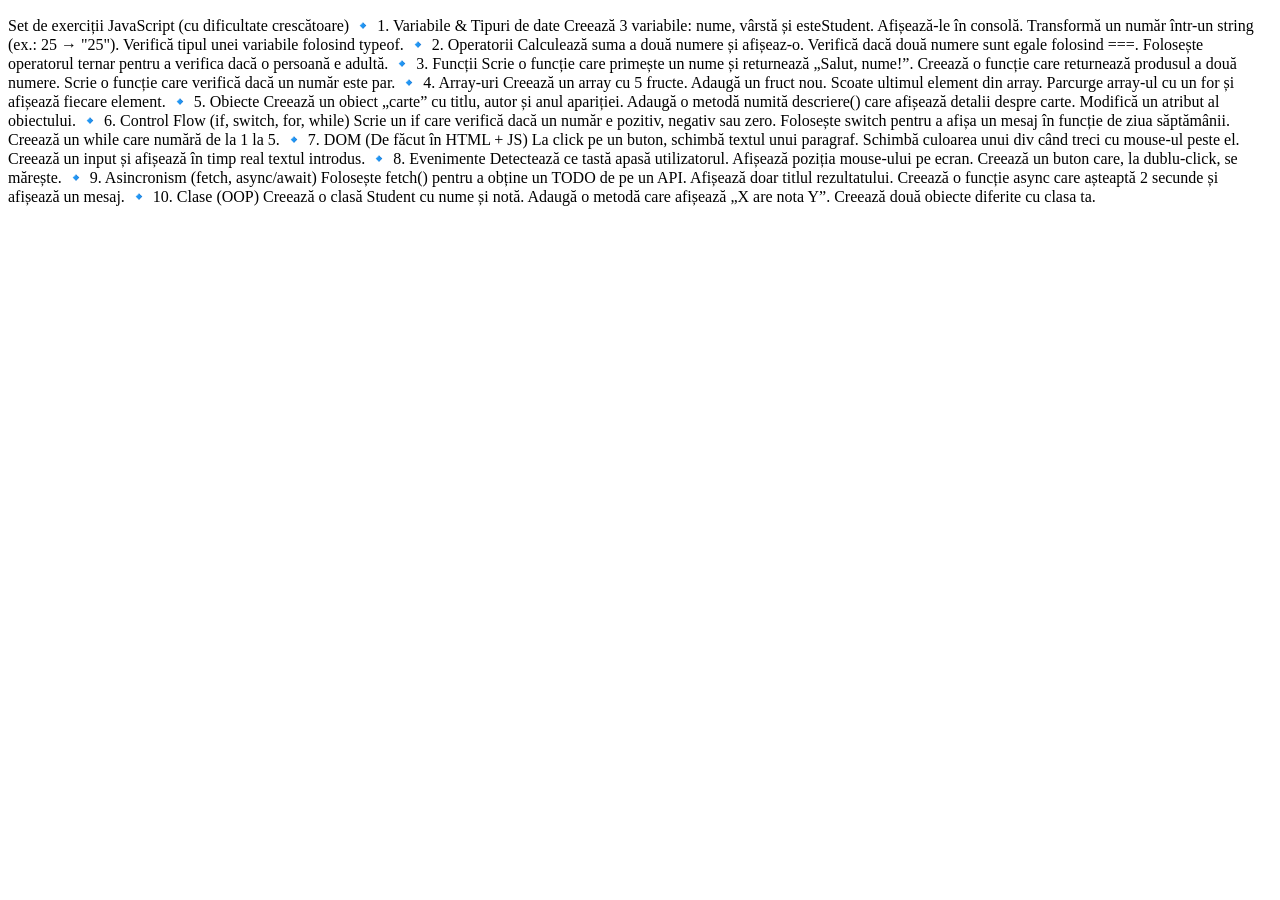
<file: eu-chat/index.html>
<!DOCTYPE html>
<html lang="en">
<head>
    <meta charset="UTF-8">
    <meta name="viewport" content="width=device-width, initial-scale=1.0">
    <title>Document</title>
    <script src="main.js" defer></script>
</head>
<body>
    <p>

Set de exerciții JavaScript (cu dificultate crescătoare)
🔹 1. Variabile & Tipuri de date

Creează 3 variabile: nume, vârstă și esteStudent. Afișează-le în consolă.

Transformă un număr într-un string (ex.: 25 → "25").

Verifică tipul unei variabile folosind typeof.

🔹 2. Operatorii

Calculează suma a două numere și afișeaz-o.

Verifică dacă două numere sunt egale folosind ===.

Folosește operatorul ternar pentru a verifica dacă o persoană e adultă.

🔹 3. Funcții

Scrie o funcție care primește un nume și returnează „Salut, nume!”.

Creează o funcție care returnează produsul a două numere.

Scrie o funcție care verifică dacă un număr este par.

🔹 4. Array-uri

Creează un array cu 5 fructe. Adaugă un fruct nou.

Scoate ultimul element din array.

Parcurge array-ul cu un for și afișează fiecare element.

🔹 5. Obiecte

Creează un obiect „carte” cu titlu, autor și anul apariției.

Adaugă o metodă numită descriere() care afișează detalii despre carte.

Modifică un atribut al obiectului.

🔹 6. Control Flow (if, switch, for, while)

Scrie un if care verifică dacă un număr e pozitiv, negativ sau zero.

Folosește switch pentru a afișa un mesaj în funcție de ziua săptămânii.

Creează un while care numără de la 1 la 5.

🔹 7. DOM

(De făcut în HTML + JS)

La click pe un buton, schimbă textul unui paragraf.

Schimbă culoarea unui div când treci cu mouse-ul peste el.

Creează un input și afișează în timp real textul introdus.

🔹 8. Evenimente

Detectează ce tastă apasă utilizatorul.

Afișează poziția mouse-ului pe ecran.

Creează un buton care, la dublu-click, se mărește.

🔹 9. Asincronism (fetch, async/await)

Folosește fetch() pentru a obține un TODO de pe un API.

Afișează doar titlul rezultatului.

Creează o funcție async care așteaptă 2 secunde și afișează un mesaj.

🔹 10. Clase (OOP)

Creează o clasă Student cu nume și notă.

Adaugă o metodă care afișează „X are nota Y”.

Creează două obiecte diferite cu clasa ta.

    </p>
</body>
</html>
</file>
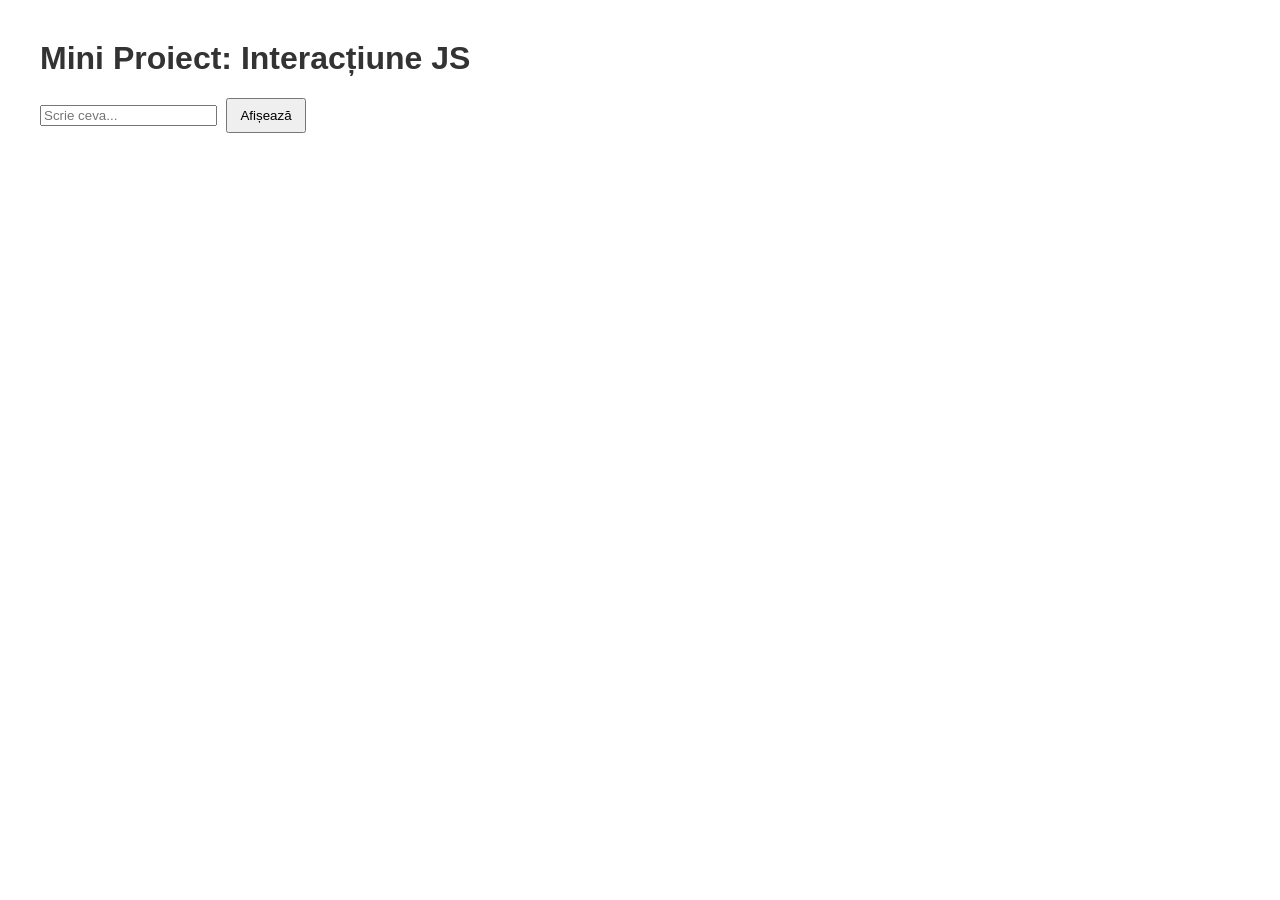
<file: proiect_html_css_js/index.html>
<!DOCTYPE html>
<html lang="ro">
<head>
  <meta charset="UTF-8" />
  <meta name="viewport" content="width=device-width, initial-scale=1.0" />
  <title>Mini Proiect JS</title>
  <link rel="stylesheet" href="style.css" />
</head>
<body>
  <h1>Mini Proiect: Interacțiune JS</h1>
  <input id="inp" type="text" placeholder="Scrie ceva..." />
  <button id="btn">Afișează</button>
  <p id="text"></p>

  <script src="script.js"></script>
</body>
</html>
</file>
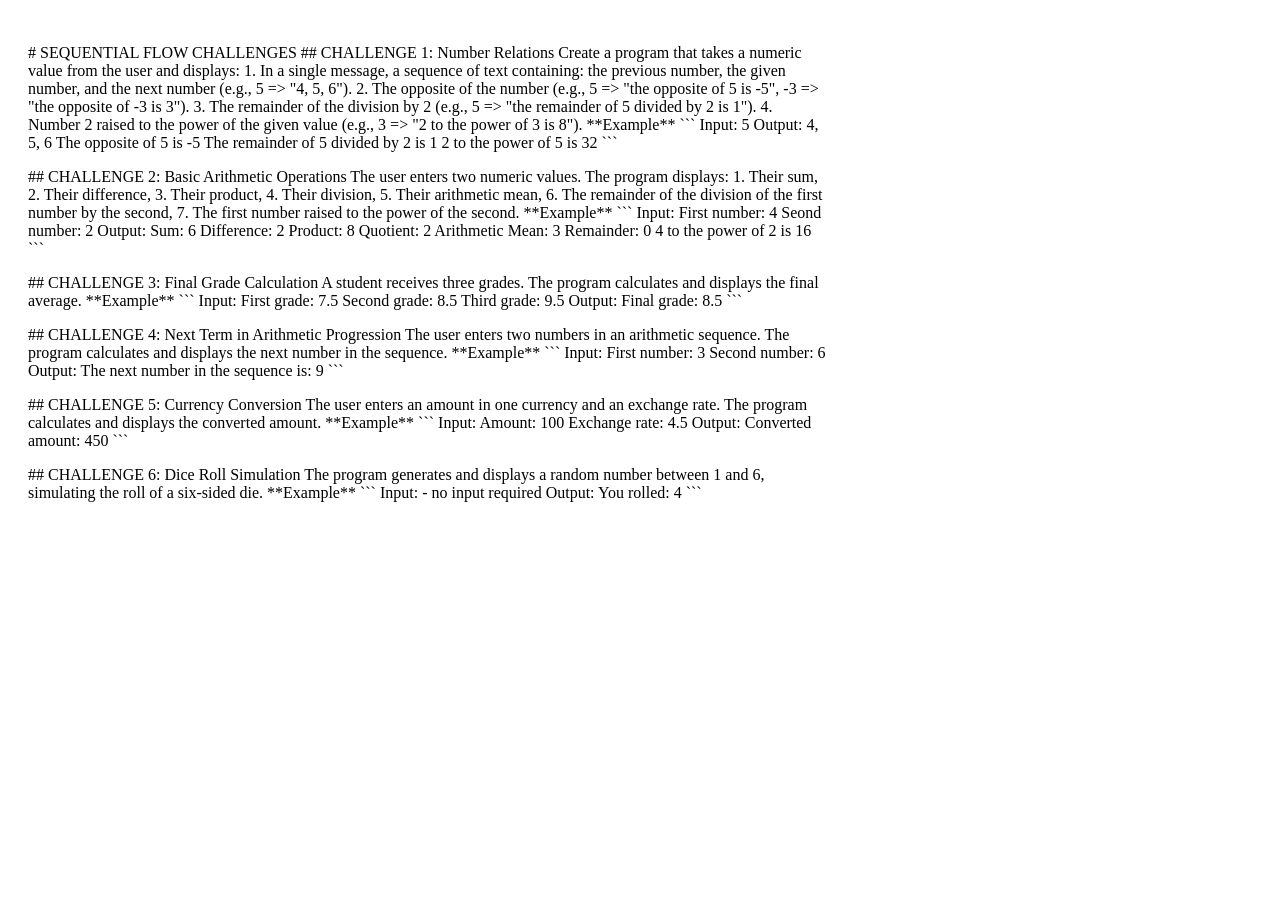
<file: 01-algorithmics/01-sequential-flow/index.html>
<!DOCTYPE html>
<html lang="en">
  <head>
    <meta charset="UTF-8" />
    <meta name="viewport" content="width=device-width, initial-scale=1.0" />
    <title>Document</title>
    <link rel="stylesheet" href="style.css" />
     <script src="main.js" defer></script>
  </head>
  <body>
    <div class="container">
      <p>
        # SEQUENTIAL FLOW CHALLENGES ## CHALLENGE 1: Number Relations Create a
        program that takes a numeric value from the user and displays: 1. In a
        single message, a sequence of text containing: the previous number, the
        given number, and the next number (e.g., 5 => "4, 5, 6"). 2. The
        opposite of the number (e.g., 5 => "the opposite of 5 is -5", -3 => "the
        opposite of -3 is 3"). 3. The remainder of the division by 2 (e.g., 5 =>
        "the remainder of 5 divided by 2 is 1"). 4. Number 2 raised to the power
        of the given value (e.g., 3 => "2 to the power of 3 is 8"). **Example**
        ``` Input: 5 Output: 4, 5, 6 The opposite of 5 is -5 The remainder of 5
        divided by 2 is 1 2 to the power of 5 is 32 ```
      </p>
      <p>
        ## CHALLENGE 2: Basic Arithmetic Operations The user enters two numeric
        values. The program displays: 1. Their sum, 2. Their difference, 3.
        Their product, 4. Their division, 5. Their arithmetic mean, 6. The
        remainder of the division of the first number by the second, 7. The
        first number raised to the power of the second. **Example** ``` Input:
        First number: 4 Seond number: 2 Output: Sum: 6 Difference: 2 Product: 8
        Quotient: 2 Arithmetic Mean: 3 Remainder: 0 4 to the power of 2 is 16
        ```
      </p>

      ## CHALLENGE 3: Final Grade Calculation A student receives three grades.
      The program calculates and displays the final average. **Example** ```
      Input: First grade: 7.5 Second grade: 8.5 Third grade: 9.5 Output: Final
      grade: 8.5 ```
      <p>
        ## CHALLENGE 4: Next Term in Arithmetic Progression The user enters two
        numbers in an arithmetic sequence. The program calculates and displays
        the next number in the sequence. **Example** ``` Input: First number: 3
        Second number: 6 Output: The next number in the sequence is: 9 ```
      </p>

      ## CHALLENGE 5: Currency Conversion The user enters an amount in one
      currency and an exchange rate. The program calculates and displays the
      converted amount. **Example** ``` Input: Amount: 100 Exchange rate: 4.5
      Output: Converted amount: 450 ```
      <p>
        ## CHALLENGE 6: Dice Roll Simulation The program generates and displays
        a random number between 1 and 6, simulating the roll of a six-sided die.
        **Example** ``` Input: - no input required Output: You rolled: 4 ```
      </p>
    </div>
   
  </body>
</html>
</file>
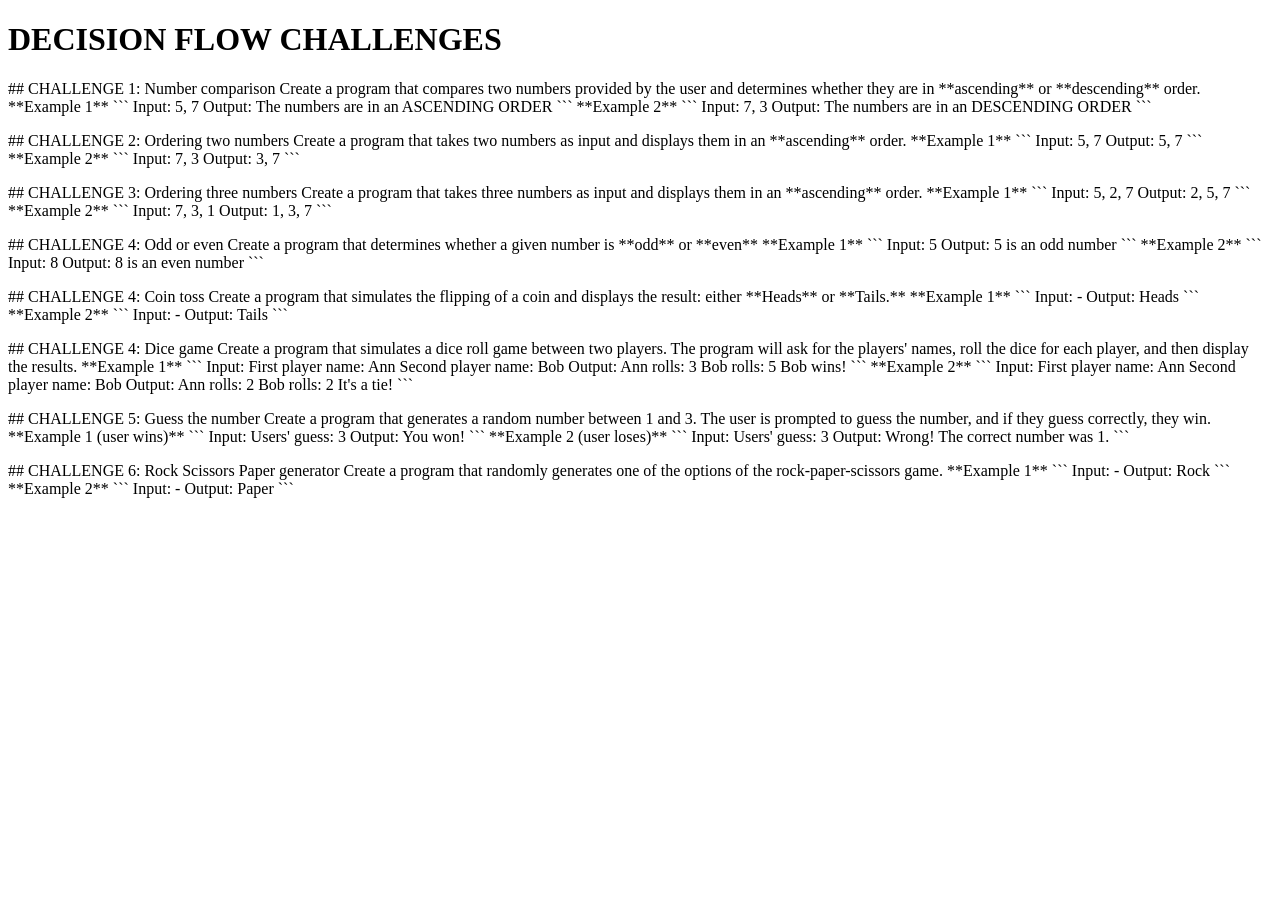
<file: 01-algorithmics/02-decision-flow/index.html>
<!DOCTYPE html>
<html lang="en">
  <head>
    <meta charset="UTF-8" />
    <meta name="viewport" content="width=device-width, initial-scale=1.0" />
    <title>Decision-flow</title>
  </head>
  <body>
    <h1>DECISION FLOW CHALLENGES</h1>
    <p>
      ## CHALLENGE 1: Number comparison Create a program that compares two
      numbers provided by the user and determines whether they are in
      **ascending** or **descending** order. **Example 1** ``` Input: 5, 7
      Output: The numbers are in an ASCENDING ORDER ``` **Example 2** ``` Input:
      7, 3 Output: The numbers are in an DESCENDING ORDER ```
    </p>
    <p>
      ## CHALLENGE 2: Ordering two numbers Create a program that takes two
      numbers as input and displays them in an **ascending** order. **Example
      1** ``` Input: 5, 7 Output: 5, 7 ``` **Example 2** ``` Input: 7, 3 Output:
      3, 7 ```
    </p>
    <p>
      ## CHALLENGE 3: Ordering three numbers Create a program that takes three
      numbers as input and displays them in an **ascending** order. **Example
      1** ``` Input: 5, 2, 7 Output: 2, 5, 7 ``` **Example 2** ``` Input: 7, 3,
      1 Output: 1, 3, 7 ```
    </p>
    <p>
      ## CHALLENGE 4: Odd or even Create a program that determines whether a
      given number is **odd** or **even** **Example 1** ``` Input: 5 Output: 5
      is an odd number ``` **Example 2** ``` Input: 8 Output: 8 is an even
      number ```
    </p>
    <p>
      ## CHALLENGE 4: Coin toss Create a program that simulates the flipping of
      a coin and displays the result: either **Heads** or **Tails.** **Example
      1** ``` Input: - Output: Heads ``` **Example 2** ``` Input: - Output:
      Tails ```
    </p>
    <p>
      ## CHALLENGE 4: Dice game Create a program that simulates a dice roll game
      between two players. The program will ask for the players' names, roll the
      dice for each player, and then display the results. **Example 1** ```
      Input: First player name: Ann Second player name: Bob Output: Ann rolls: 3
      Bob rolls: 5 Bob wins! ``` **Example 2** ``` Input: First player name: Ann
      Second player name: Bob Output: Ann rolls: 2 Bob rolls: 2 It's a tie! ```
    </p>
    <p>
      ## CHALLENGE 5: Guess the number Create a program that generates a random
      number between 1 and 3. The user is prompted to guess the number, and if
      they guess correctly, they win. **Example 1 (user wins)** ``` Input:
      Users' guess: 3 Output: You won! ``` **Example 2 (user loses)** ``` Input:
      Users' guess: 3 Output: Wrong! The correct number was 1. ```
    </p>
    <p>
      ## CHALLENGE 6: Rock Scissors Paper generator Create a program that
      randomly generates one of the options of the rock-paper-scissors game.
      **Example 1** ``` Input: - Output: Rock ``` **Example 2** ``` Input: -
      Output: Paper ```
    </p>
  </body>
</html>
</file>
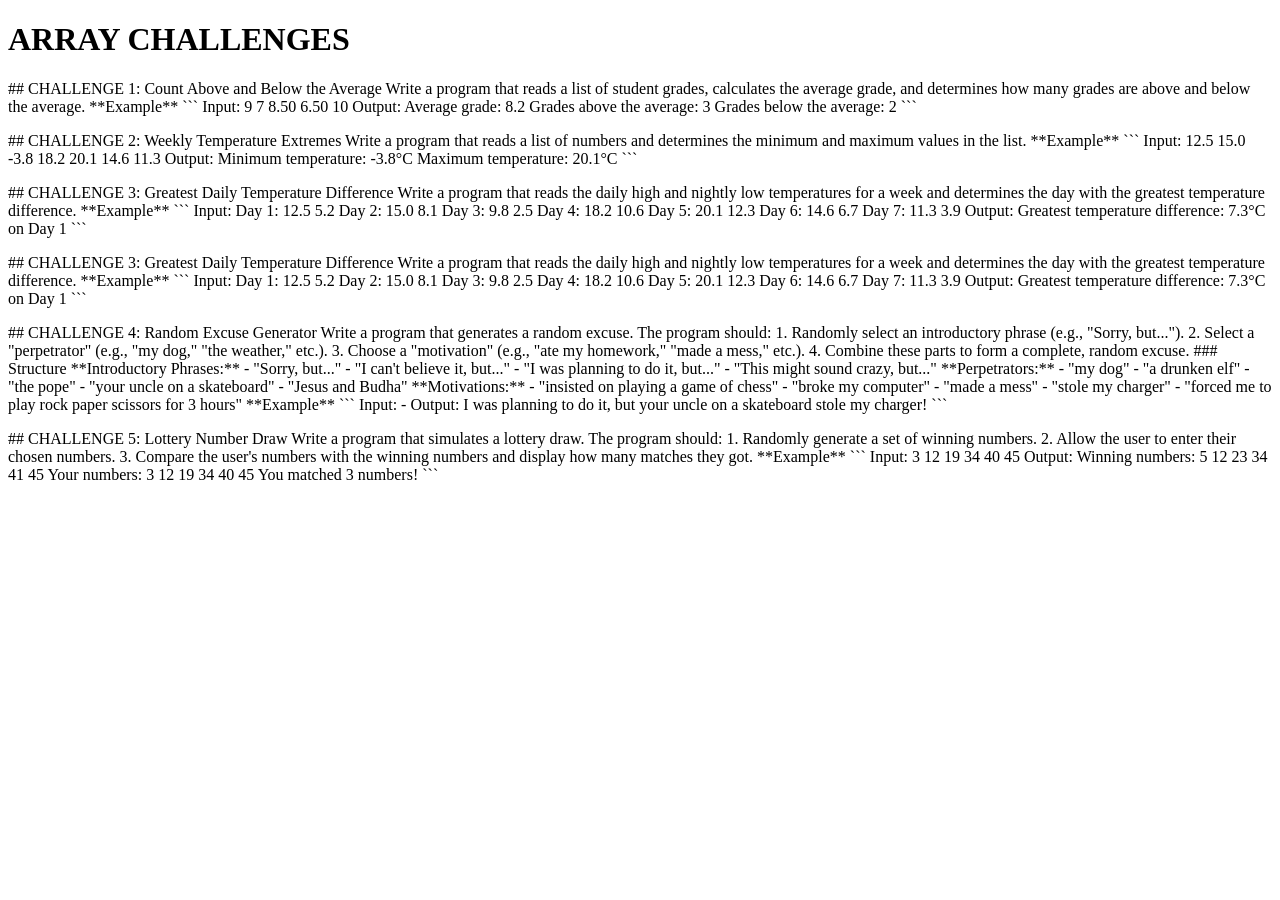
<file: 01-algorithmics/04-arrays/index.html>
<!DOCTYPE html>
<html lang="en">

<head>
  <meta charset="UTF-8" />
  <meta name="viewport" content="width=device-width, initial-scale=1.0" />
  <title>Document</title>
  <script src="main.js"></script>
</head>

<body>
  <h1>ARRAY CHALLENGES</h1>
  <p>
    ## CHALLENGE 1: Count Above and Below the Average
    Write a program that
    reads a list of student grades,
    calculates the average grade, and
    determines how many grades are
    above and below the average. **Example**
    ``` Input: 9 7 8.50 6.50 10 Output:
    Average grade: 8.2 Grades above the
    average: 3 Grades below the average: 2 ```
  </p>
  <p>
    ## CHALLENGE 2: Weekly Temperature Extremes
    Write a program that reads a
    list of numbers and determines the
    minimum and maximum values in the list.
    **Example** ```
    Input: 12.5 15.0 -3.8 18.2 20.1 14.6 11.3
    Output: Minimum
    temperature: -3.8°C
    Maximum temperature: 20.1°C ```
  </p>
  <p>
    ## CHALLENGE 3: Greatest Daily Temperature Difference Write a program that
    reads the daily high and nightly low temperatures for a week and
    determines the day with the greatest temperature difference. **Example**
    ``` Input: Day 1: 12.5 5.2 Day 2: 15.0 8.1 Day 3: 9.8 2.5 Day 4: 18.2 10.6
    Day 5: 20.1 12.3 Day 6: 14.6 6.7 Day 7: 11.3 3.9 Output: Greatest
    temperature difference: 7.3°C on Day 1 ```
  </p>
  <p>
    ## CHALLENGE 3: Greatest Daily Temperature Difference Write a program that
    reads the daily high and nightly low temperatures for a week and
    determines the day with the greatest temperature difference. **Example**
    ``` Input: Day 1: 12.5 5.2 Day 2: 15.0 8.1 Day 3: 9.8 2.5 Day 4: 18.2 10.6
    Day 5: 20.1 12.3 Day 6: 14.6 6.7 Day 7: 11.3 3.9 Output: Greatest
    temperature difference: 7.3°C on Day 1 ```
  </p>
  <p>
    ## CHALLENGE 4: Random Excuse Generator Write a program that generates a
    random excuse. The program should: 1. Randomly select an introductory
    phrase (e.g., "Sorry, but..."). 2. Select a "perpetrator" (e.g., "my dog,"
    "the weather," etc.). 3. Choose a "motivation" (e.g., "ate my homework,"
    "made a mess," etc.). 4. Combine these parts to form a complete, random
    excuse. ### Structure **Introductory Phrases:** - "Sorry, but..." - "I
    can't believe it, but..." - "I was planning to do it, but..." - "This
    might sound crazy, but..." **Perpetrators:** - "my dog" - "a drunken elf"
    - "the pope" - "your uncle on a skateboard" - "Jesus and Budha"
    **Motivations:** - "insisted on playing a game of chess" - "broke my
    computer" - "made a mess" - "stole my charger" - "forced me to play rock
    paper scissors for 3 hours" **Example** ``` Input: - Output: I was
    planning to do it, but your uncle on a skateboard stole my charger! ```
  </p>
  <p>
    ## CHALLENGE 5: Lottery Number Draw Write a program that simulates a
    lottery draw. The program should: 1. Randomly generate a set of winning
    numbers. 2. Allow the user to enter their chosen numbers. 3. Compare the
    user's numbers with the winning numbers and display how many matches they
    got. **Example** ``` Input: 3 12 19 34 40 45 Output: Winning numbers: 5 12
    23 34 41 45 Your numbers: 3 12 19 34 40 45 You matched 3 numbers! ```
  </p>
</body>

</html>
</file>
<file: proiect_html_css_js/style.css>
body {
  font-family: Arial, sans-serif;
  margin: 40px;
}

h1 {
  color: #333;
}

button {
  padding: 8px 12px;
  margin-left: 5px;
  cursor: pointer;
}
</file>
<file: 01-algorithmics/01-sequential-flow/style.css>
.container {
  max-width: 800px;
  padding: 20px;
}
</file>
